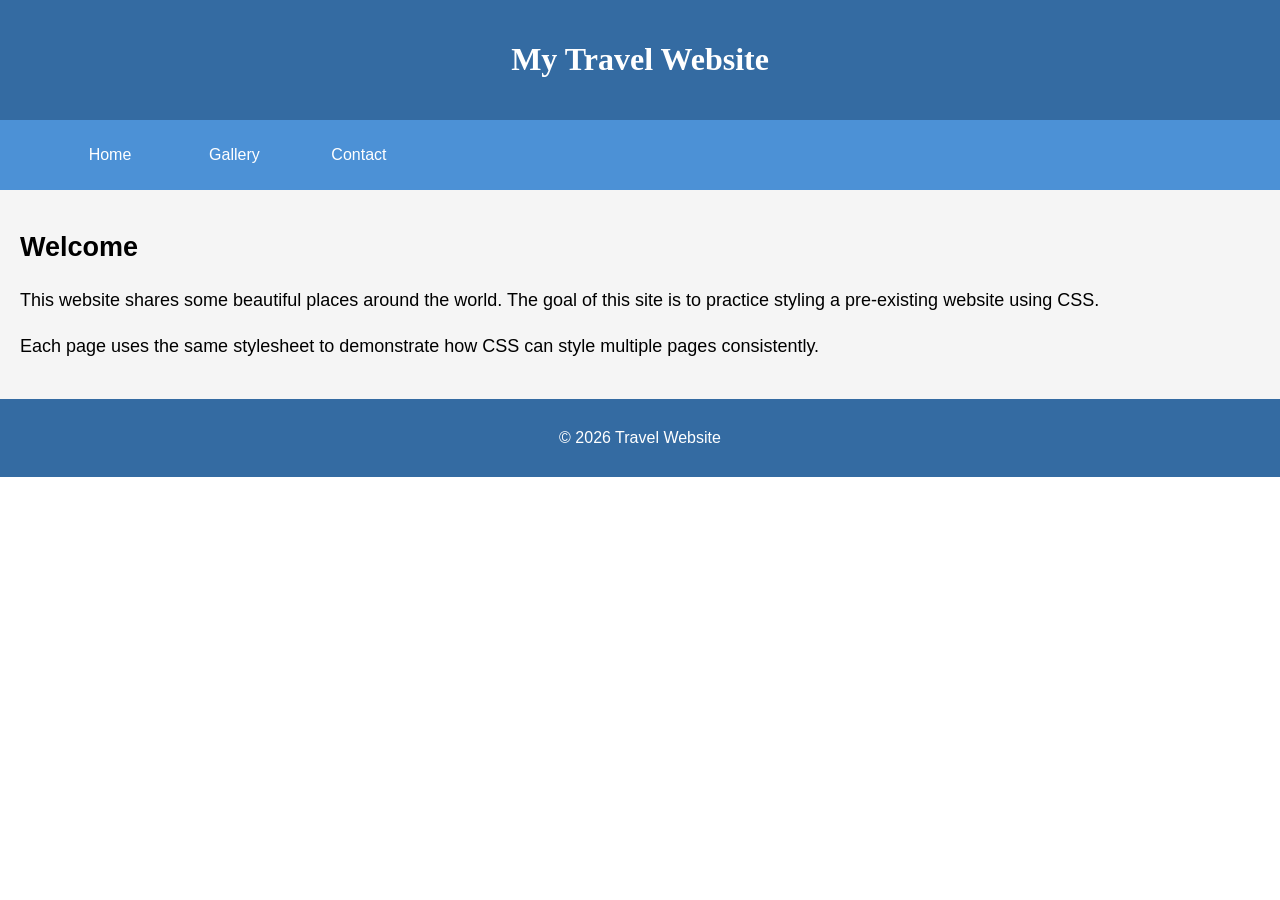
<file: index.html>
<!DOCTYPE html>
<html lang="en">

<head>
    <meta charset="UTF-8">
    <title>Home</title>
    <link rel="stylesheet" href="style.css">
</head>

<body>

    <header>
        <h1>My Travel Website</h1>
    </header>

    <nav>
        <ul>
            <li><a href="index.html">Home</a></li>
            <li><a href="page2.html">Gallery</a></li>
            <li><a href="page3.html">Contact</a></li>
        </ul>
    </nav>

    <main>
        <h2>Welcome</h2>

        <p>This website shares some beautiful places around the world. The goal of this site is to practice styling a
            pre-existing website using CSS.</p>

        <p>Each page uses the same stylesheet to demonstrate how CSS can style multiple pages consistently.</p>

    </main>

    <footer>
        <p>© 2026 Travel Website</p>
    </footer>

</body>

</html>
</file>
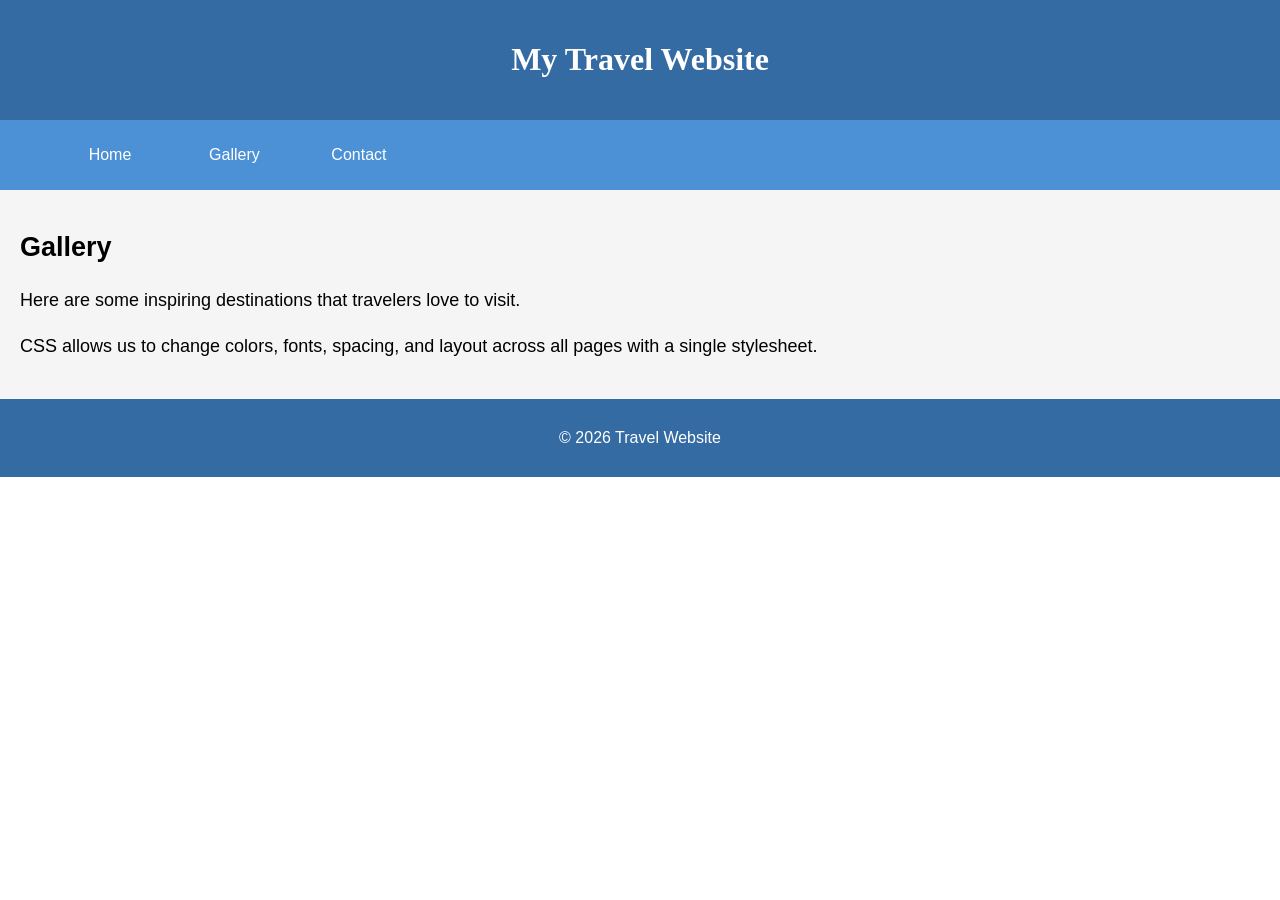
<file: page2.html>
<!DOCTYPE html>
<html lang="en">

<head>
    <meta charset="UTF-8">
    <title>Gallery</title>
    <link rel="stylesheet" href="style.css">
</head>

<body>

    <header>
        <h1>My Travel Website</h1>
    </header>

    <nav>
        <ul>
            <li><a href="index.html">Home</a></li>
            <li><a href="page2.html">Gallery</a></li>
            <li><a href="page3.html">Contact</a></li>
        </ul>
    </nav>

    <main>

        <h2>Gallery</h2>

        <p>Here are some inspiring destinations that travelers love to visit.</p>

        <p>CSS allows us to change colors, fonts, spacing, and layout across all pages with a single stylesheet.</p>

    </main>

    <footer>
        <p>© 2026 Travel Website</p>
    </footer>

</body>

</html>
</file>
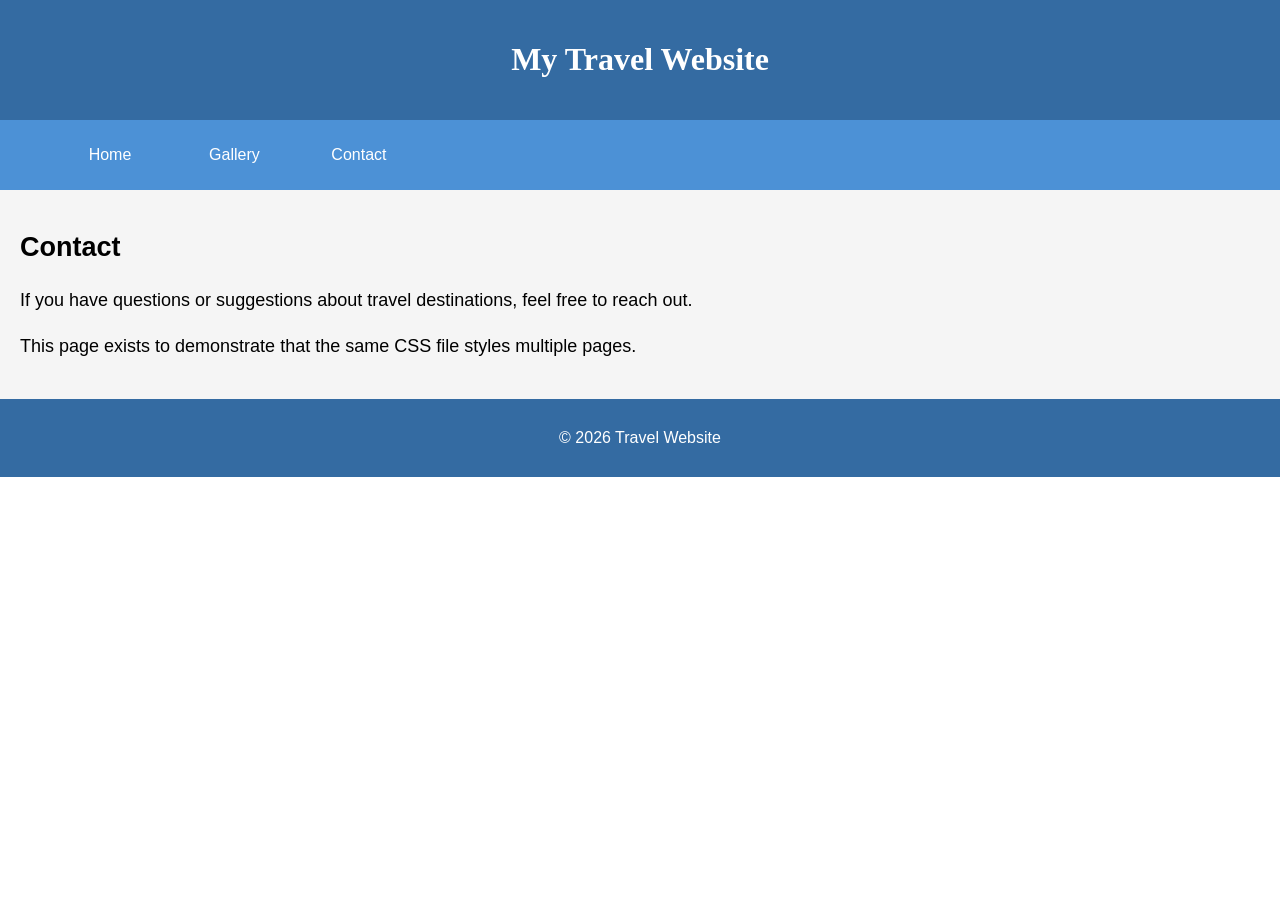
<file: page3.html>
<!DOCTYPE html>
<html lang="en">

<head>
    <meta charset="UTF-8">
    <title>Contact</title>
    <link rel="stylesheet" href="style.css">
</head>

<body>

    <header>
        <h1>My Travel Website</h1>
    </header>

    <nav>
        <ul>
            <li><a href="index.html">Home</a></li>
            <li><a href="page2.html">Gallery</a></li>
            <li><a href="page3.html">Contact</a></li>
        </ul>
    </nav>

    <main>

        <h2>Contact</h2>

        <p>If you have questions or suggestions about travel destinations, feel free to reach out.</p>

        <p>This page exists to demonstrate that the same CSS file styles multiple pages.</p>

    </main>

    <footer>
        <p>© 2026 Travel Website</p>
    </footer>

</body>

</html>
</file>
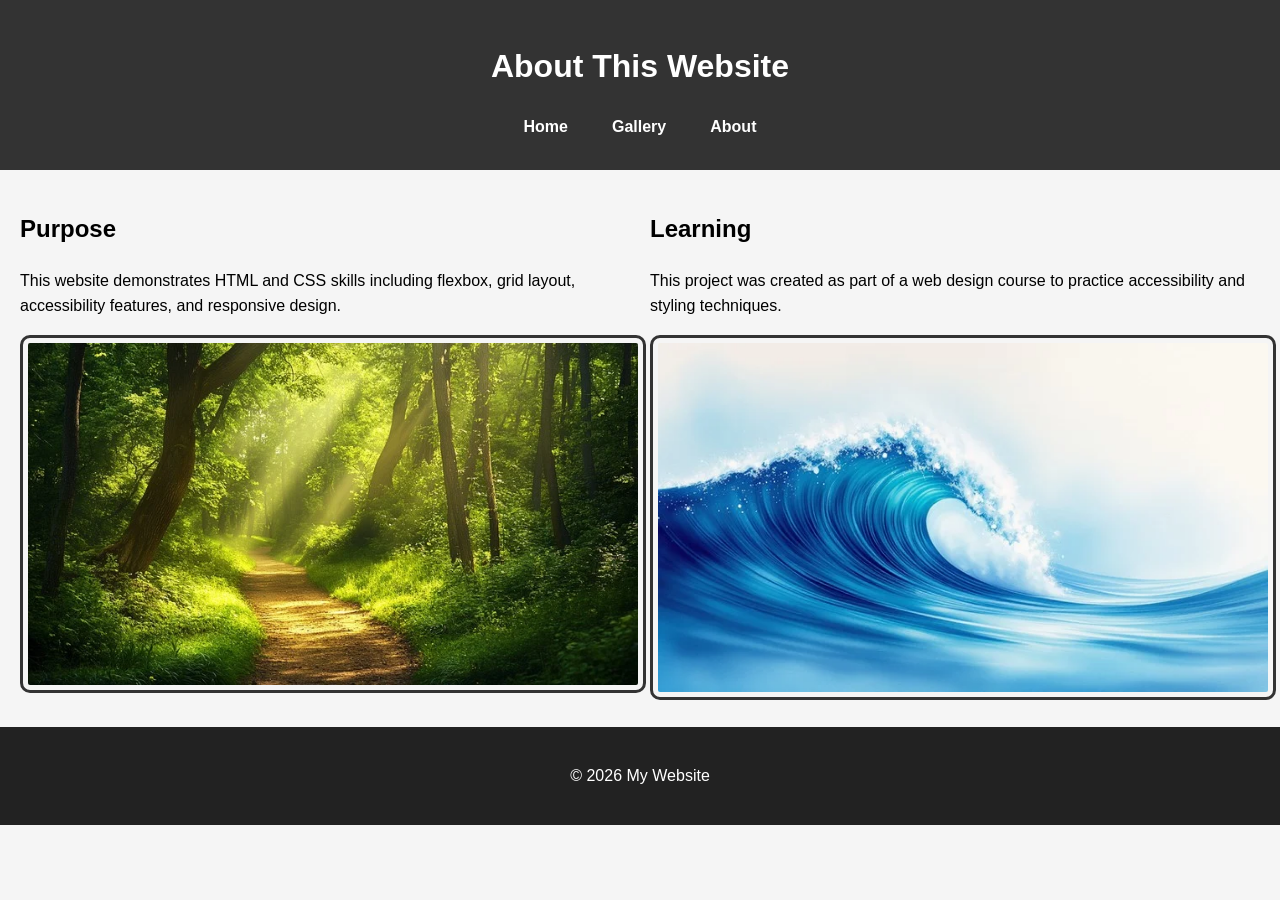
<file: Project CSS/about.html>
<!DOCTYPE html>
<html lang="en">

<head>
    <meta charset="UTF-8">
    <meta name="viewport" content="width=device-width, initial-scale=1.0">
    <title>About</title>
    <link rel="stylesheet" href="style.css">
</head>

<body>

    <a href="#main" class="skip">Skip to Main Content</a>

    <header>
        <h1>About This Website</h1>

        <nav>
            <ul>
                <li><a href="photoWeb.html">Home</a></li>
                <li><a href="gallery.html">Gallery</a></li>
                <li><a href="about.html">About</a></li>
            </ul>
        </nav>

    </header>

    <main id="main">

        <section class="flex-container">

            <div>
                <h2>Purpose</h2>
                <p>This website demonstrates HTML and CSS skills including flexbox, grid layout, accessibility features,
                    and responsive design.</p>
                <img src="images/img3.jpg" alt="Forest nature image">
            </div>

            <div>
                <h2>Learning</h2>
                <p>This project was created as part of a web design course to practice accessibility and styling
                    techniques.</p>
                <img src="images/img4.jpg" alt="Ocean wave image">
            </div>

        </section>

    </main>

    <footer>
        <p>© 2026 My Website</p>
    </footer>

</body>

</html>
</file>
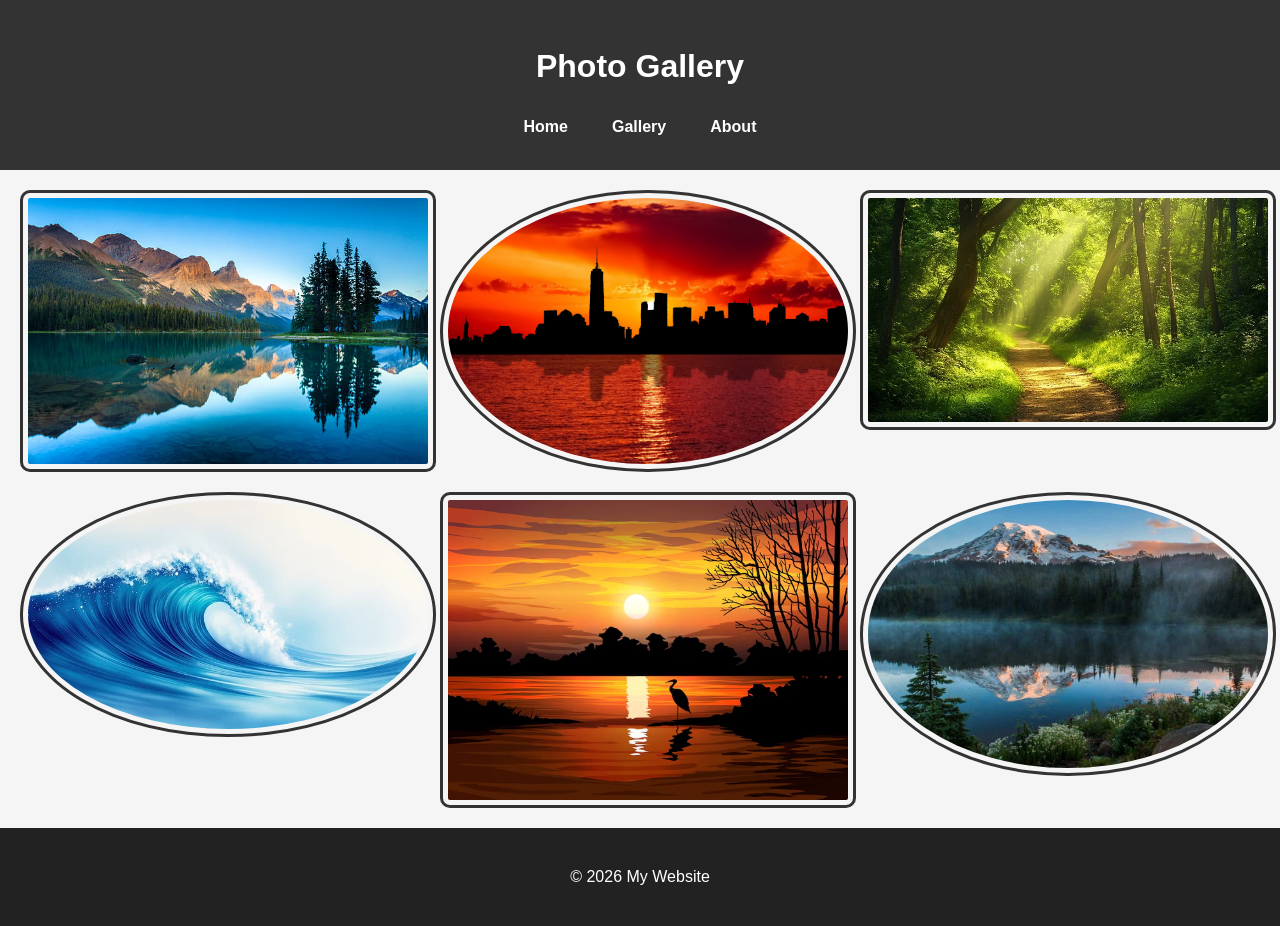
<file: Project CSS/gallery.html>
<!DOCTYPE html>
<html lang="en">

<head>
    <meta charset="UTF-8">
    <meta name="viewport" content="width=device-width, initial-scale=1.0">
    <title>Gallery</title>
    <link rel="stylesheet" href="style.css">
</head>

<body>

    <a href="#main" class="skip">Skip to Main Content</a>

    <header>
        <h1>Photo Gallery</h1>

        <nav>
            <ul>
                <li><a href="photoWeb.html">Home</a></li>
                <li><a href="gallery.html">Gallery</a></li>
                <li><a href="about.html">About</a></li>
            </ul>
        </nav>

    </header>

    <main id="main">

        <section class="gallery">

            <img src="images/img1.jpg" alt="Mountain view">
            <img src="images/img2.jpg" alt="City skyline">
            <img src="images/img3.jpg" alt="Forest path">
            <img src="images/img4.jpg" alt="Ocean waves">
            <img src="images/img5.jpg" alt="Sunset landscape">
            <img src="images/img6.jpg" alt="Lake reflection">

        </section>

    </main>

    <footer>
        <p>© 2026 My Website</p>
    </footer>

</body>

</html>
</file>
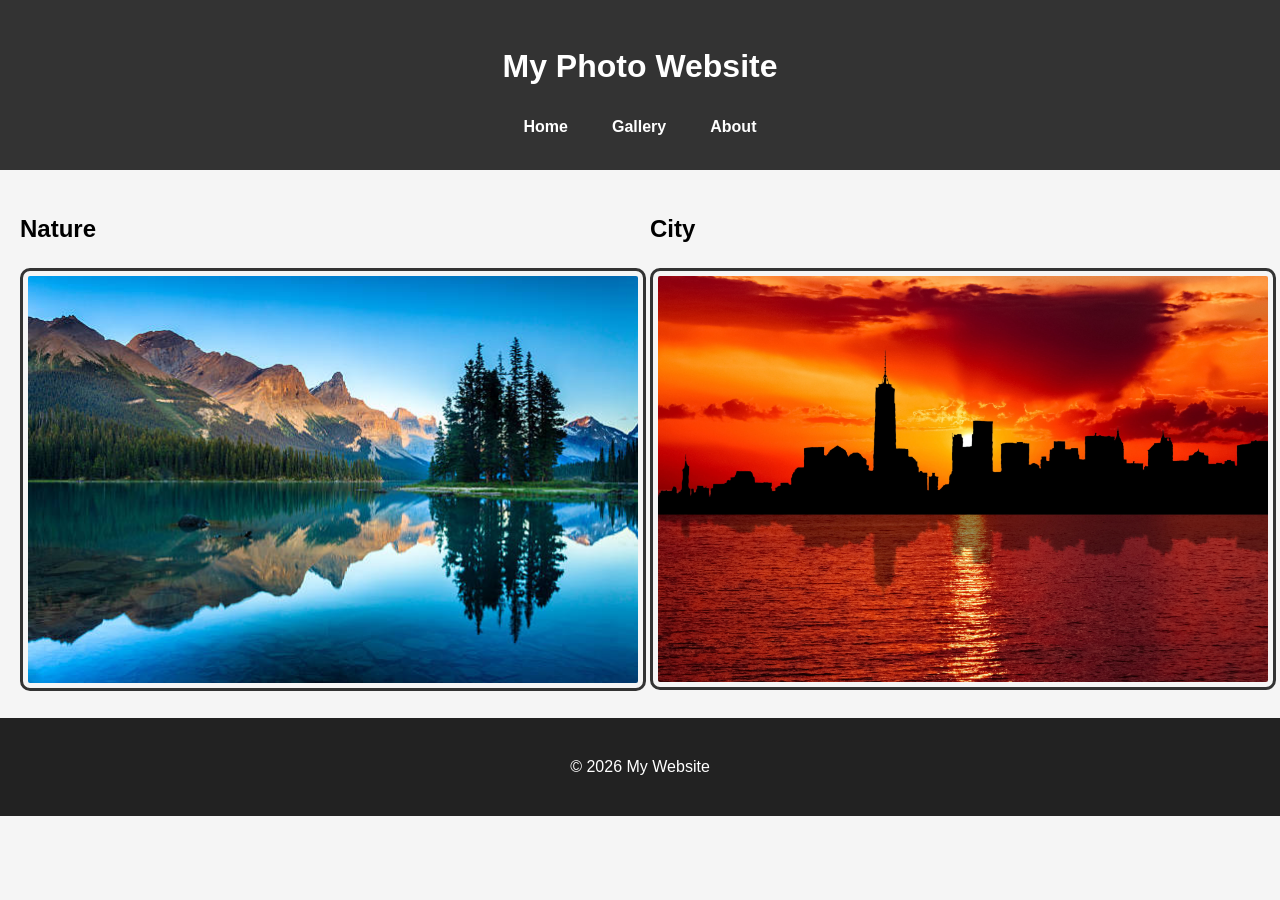
<file: Project CSS/photoWeb.html>
<!DOCTYPE html>
<html lang="en">

<head>
    <meta charset="UTF-8">
    <meta name="viewport" content="width=device-width, initial-scale=1.0">
    <title>My Photo Website</title>
    <link rel="stylesheet" href="style.css">
</head>

<body>

    <a href="#main" class="skip">Skip to Main Content</a>

    <header>
        <h1>My Photo Website</h1>

        <nav>
            <ul>
                <li><a href="photoWeb.html">Home</a></li>
                <li><a href="gallery.html">Gallery</a></li>
                <li><a href="about.html">About</a></li>
            </ul>
        </nav>

    </header>

    <main id="main">

        <section class="grid-container">

            <div>
                <h2>Nature</h2>
                <img src="images/img1.jpg" alt="Beautiful mountain landscape">
            </div>

            <div>
                <h2>City</h2>
                <img src="images/img2.jpg" alt="City skyline at sunset">
            </div>

        </section>

    </main>

    <footer>
        <p>© 2026 My Website</p>
    </footer>

</body>

</html>
</file>
<file: style.css>
body {
    font-family: Arial, Helvetica, sans-serif;
    font-size: 16px;
    margin: 0;
    background-color: #ffffff;
}

header {
    background-color: #346ba2;
    padding: 20px;
}

nav {
    display: inline-block;
    width: 100%;
    background-color: #4c91d6;
    padding: 10px;
}

nav img {
    width: 10%;
}

main {
    background-color: #f5f5f5;
    font-size: 18px;
    padding: 20px;
}

footer {
    background-color: #346ba2;
    color: white;
    text-align: center;
    padding: 10px;
}

li {
    display: inline-block;
    width: 120px;
}

li a {
    color: white;
    text-decoration: none;
    text-align: center;
    display: block;
}

h1 {
    text-align: center;
    font-family: Georgia, serif;
    color: white;
}

p {
    line-height: 1.6;
}

.skip {
    position: absolute;
    left: -9999px;
}

.skip:focus {
    left: 10px;
    top: 10px;
    background: black;
    color: white;
    padding: 8px;
}

.grid {
    display: grid;
    grid-template-columns: 40% 40%;
    justify-content: space-around;
    align-items: start;
    row-gap: 20px; 
}

.grid img {
    width: 100%;
}

.flex {
    display: flex;
    flex-wrap: wrap;
    justify-content: space-around;
}
</file>
<file: Project CSS/style.css>
body {
    font-family: Arial, sans-serif;
    margin: 0;
    line-height: 1.6;
    background: #f5f5f5;
}

/* Skip link */

.skip {
    position: absolute;
    left: -999px;
}

.skip:focus {
    left: 10px;
    top: 10px;
    background: white;
    padding: 10px;
    border: 2px solid black;
    z-index: 1000;
}

/* Header */

header {
    background: #333;
    color: white;
    text-align: center;
    padding: 20px;
}

/* Navigation */

nav ul {
    display: flex;
    justify-content: center;
    gap: 20px;
    list-style: none;
    padding: 0;
    margin: 10px 0;
}

nav a {
    color: white;
    text-decoration: none;
    font-weight: bold;
    padding: 8px 12px;
}

nav a:hover {
    background: #555;
    border-radius: 5px;
    transition: 0.3s;
}

/* Grid layout */

.grid-container {
    display: grid;
    grid-template-columns: 1fr 1fr;
    gap: 20px;
    padding: 20px;
}

/* Flex layout */

.flex-container {
    display: flex;
    gap: 20px;
    padding: 20px;
    flex-wrap: wrap;
}

.flex-container div {
    flex: 1;
}

/* Gallery grid */

.gallery {
    display: grid;
    grid-template-columns: repeat(3, 1fr);
    gap: 20px;
    padding: 20px;
}

/* Images */

img {
    width: 100%;
    border: 3px solid #333;
    padding: 5px;
    border-radius: 10px;
}

/* Hover effect */

img:hover {
    transform: scale(1.05);
    transition: 0.3s;
}

/* nth-child example */

.gallery img:nth-child(even) {
    border-radius: 50%;
}

/* Footer */

footer {
    text-align: center;
    padding: 20px;
    background: #222;
    color: white;
}
</file>
